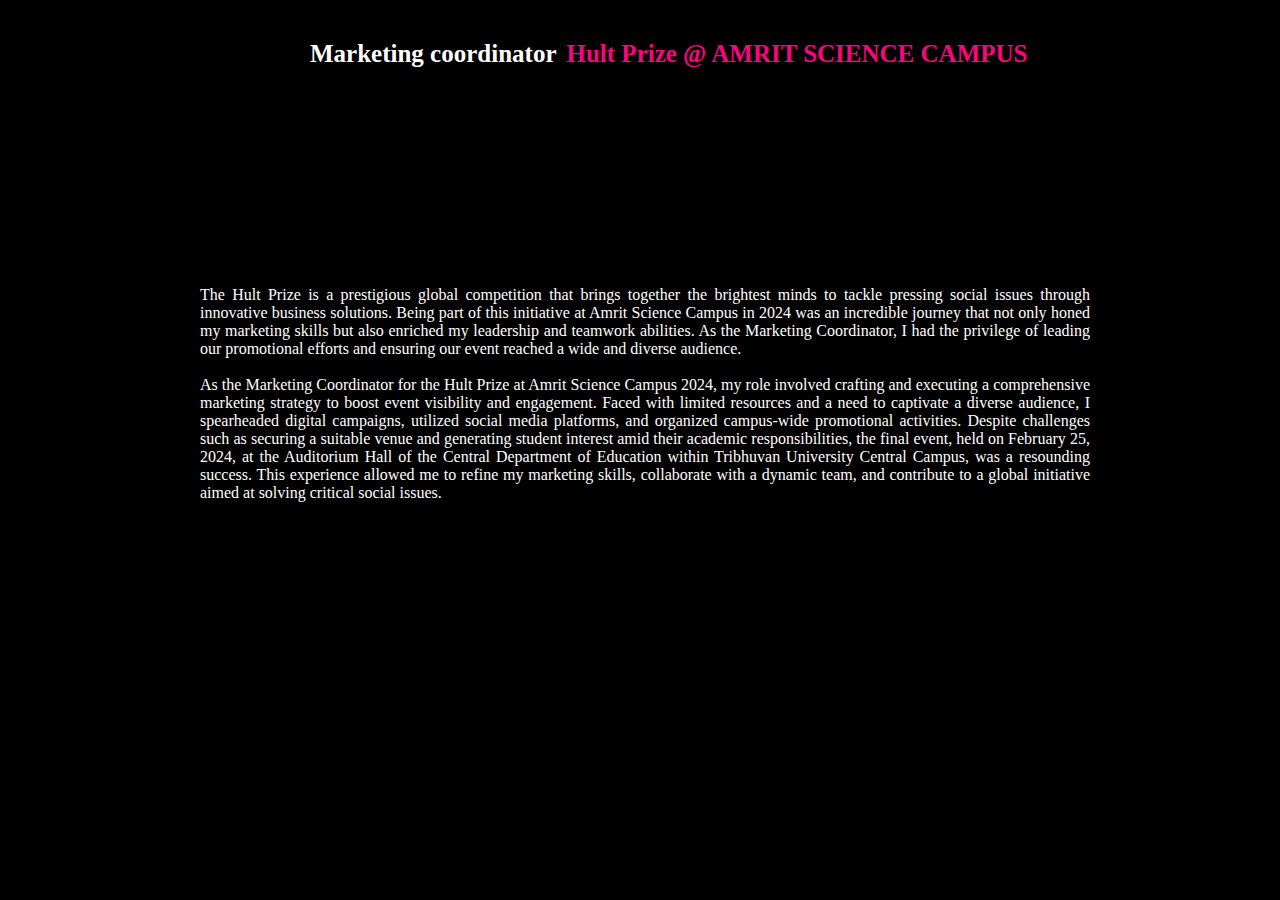
<file: involvement.html>
<!DOCTYPE.htm>
<html>
   <head>
      <meta charset="utf-8">
      <meta name="viewport" content="width=device-width, initial-scale=1.0">
      <title>Hult Prize</title>
      <link rel="stylesheet" type="text/css" href="involvement.css">
   </head>
   <body>
     <div class="main">
      <h1 id=heading><b>Marketing coordinator</b><span style="color: rgb(248, 5, 127); ">Hult Prize @ AMRIT SCIENCE CAMPUS</span>
      </h1><br>
      <p style="color: rgb(255, 255, 255);">The Hult Prize is a prestigious global competition that brings together the brightest minds to tackle pressing social issues through innovative business solutions. Being part of this initiative at Amrit Science Campus in 2024 was an incredible journey that not only honed my marketing skills but also enriched my leadership and teamwork abilities. As the Marketing Coordinator, I had the privilege of leading our promotional efforts and ensuring our event reached a wide and diverse audience.<br><br>
As the Marketing Coordinator for the Hult Prize at Amrit Science Campus 2024, my role involved crafting and executing a comprehensive marketing strategy to boost event visibility and engagement. Faced with limited resources and a need to captivate a diverse audience, I spearheaded digital campaigns, utilized social media platforms, and organized campus-wide promotional activities. Despite challenges such as securing a suitable venue and generating student interest amid their academic responsibilities, the final event, held on February 25, 2024, at the Auditorium Hall of the Central Department of Education within Tribhuvan University Central Campus, was a resounding success. This experience allowed me to refine my marketing skills, collaborate with a dynamic team, and contribute to a global initiative aimed at solving critical social issues.</p>
</div>
</body>
</html>
</file>
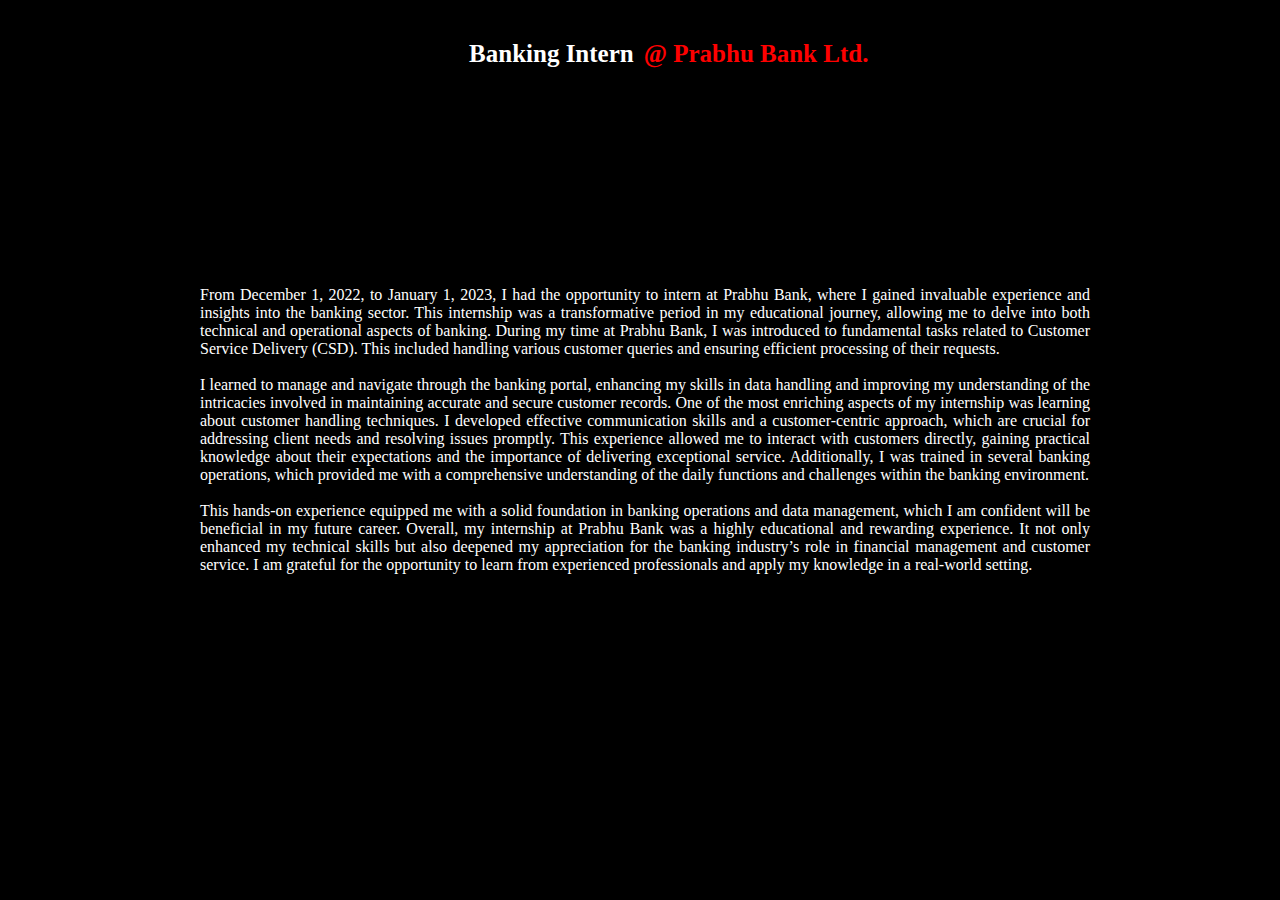
<file: prabhu.html>
<!DOCTYPE.htm>
<html>
   <head>
      <meta charset="utf-8">
      <meta name="viewport" content="width=device-width, initial-scale=1.0">
      <title>Hult Prize</title>
      <link rel="stylesheet" type="text/css" href="prabhu.css">
   </head>
   <body>
     <div class="main">
      <h1 id=heading><b>Banking Intern</b><span style="color: rgb(255, 0, 0); ">@ Prabhu Bank Ltd.</span>
      </h1><br>
      <p style="color: rgb(255, 255, 255);">From December 1, 2022, to January 1, 2023, I had the opportunity to intern at Prabhu Bank, where I gained invaluable experience and insights into the banking sector. This internship was a transformative period in my educational journey, allowing me to delve into both technical and operational aspects of banking.

        During my time at Prabhu Bank, I was introduced to fundamental tasks related to Customer Service Delivery (CSD). This included handling various customer queries and ensuring efficient processing of their requests.<br><br> I learned to manage and navigate through the banking portal, enhancing my skills in data handling and improving my understanding of the intricacies involved in maintaining accurate and secure customer records.
        
        One of the most enriching aspects of my internship was learning about customer handling techniques. I developed effective communication skills and a customer-centric approach, which are crucial for addressing client needs and resolving issues promptly. This experience allowed me to interact with customers directly, gaining practical knowledge about their expectations and the importance of delivering exceptional service.
        
        Additionally, I was trained in several banking operations, which provided me with a comprehensive understanding of the daily functions and challenges within the banking environment. <br><br>This hands-on experience equipped me with a solid foundation in banking operations and data management, which I am confident will be beneficial in my future career.
        
        Overall, my internship at Prabhu Bank was a highly educational and rewarding experience. It not only enhanced my technical skills but also deepened my appreciation for the banking industry’s role in financial management and customer service. I am grateful for the opportunity to learn from experienced professionals and apply my knowledge in a real-world setting.
        
        </p>
</div>
</body>
</html>
</file>
<file: involvement.css>
*{
	margin: 20 5 0 5;
}
body{
	background-color: rgb(0, 0, 0);
    text-align: center;
}
.main{
    text-align: justify;
}
#heading {
    color: #fff; 
    margin-left: 5%;
    font-size:25px;
    text-align: center;
    }

p{
    width: 100%;
    height: auto;
    box-sizing: border-box;
    padding: 20vh;
    font-size: 16px;
}
@media only screen and (max-width: 600px) {
    #heading {
        text-align: left;
        }
    p{
	padding:2px;
	padding-bottom:5px;
        width: 100%;
        text-align: left;
    }
</file>
<file: prabhu.css>
*{
	margin: 20 5 0 5;
}
body{
	background-color: rgb(0, 0, 0);
    text-align: center;
}
.main{
    text-align: justify;
}
#heading {
    color: #fff; 
    margin-left: 5%;
    font-size:25px;
    text-align: center;
    }

p{
	width: 100%;
	height: auto;
	box-sizing: border-box;
    padding: 20vh;
    font-size: 16px;
}
@media only screen and (max-width: 600px) {
    #heading {
        text-align: left;
        }
    p{
        padding: 2px;
	padding-bottom:5px;
        width: 100%;
        text-align: left;
	    
    }
  }
</file>
